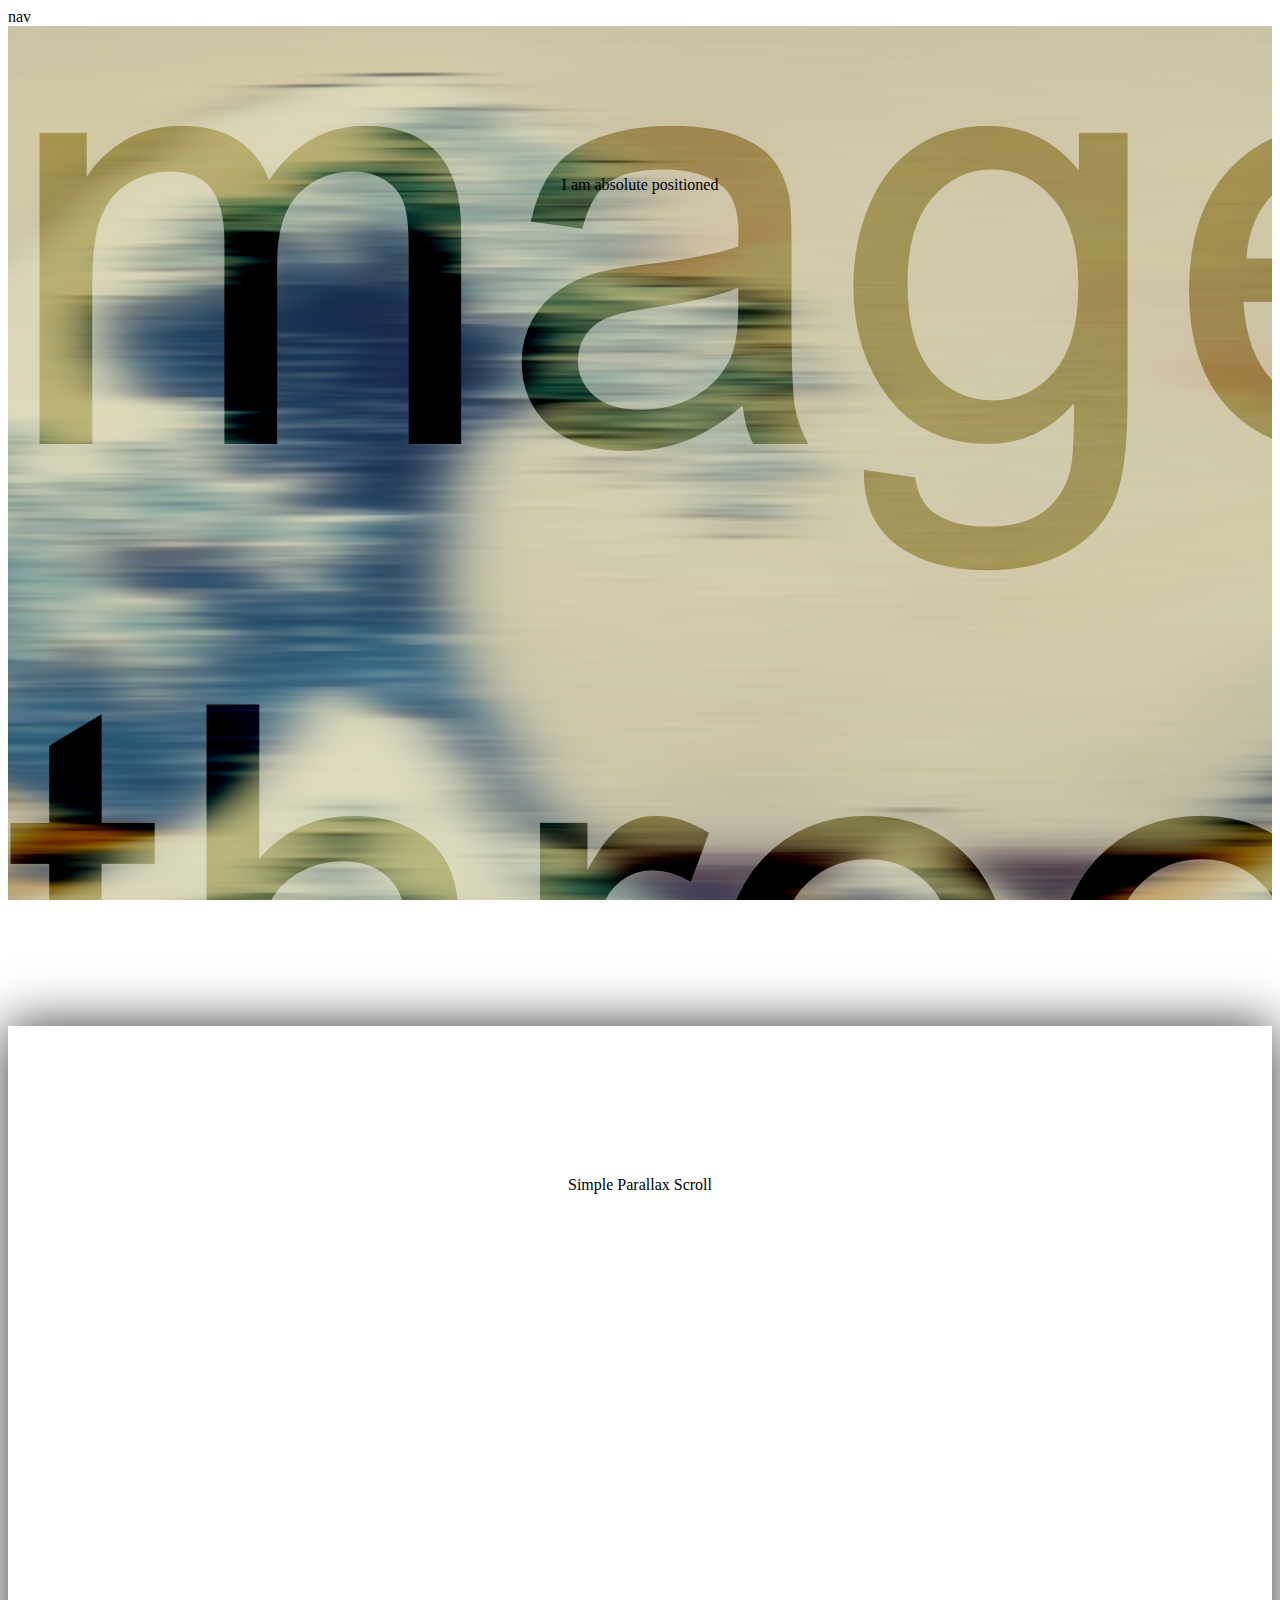
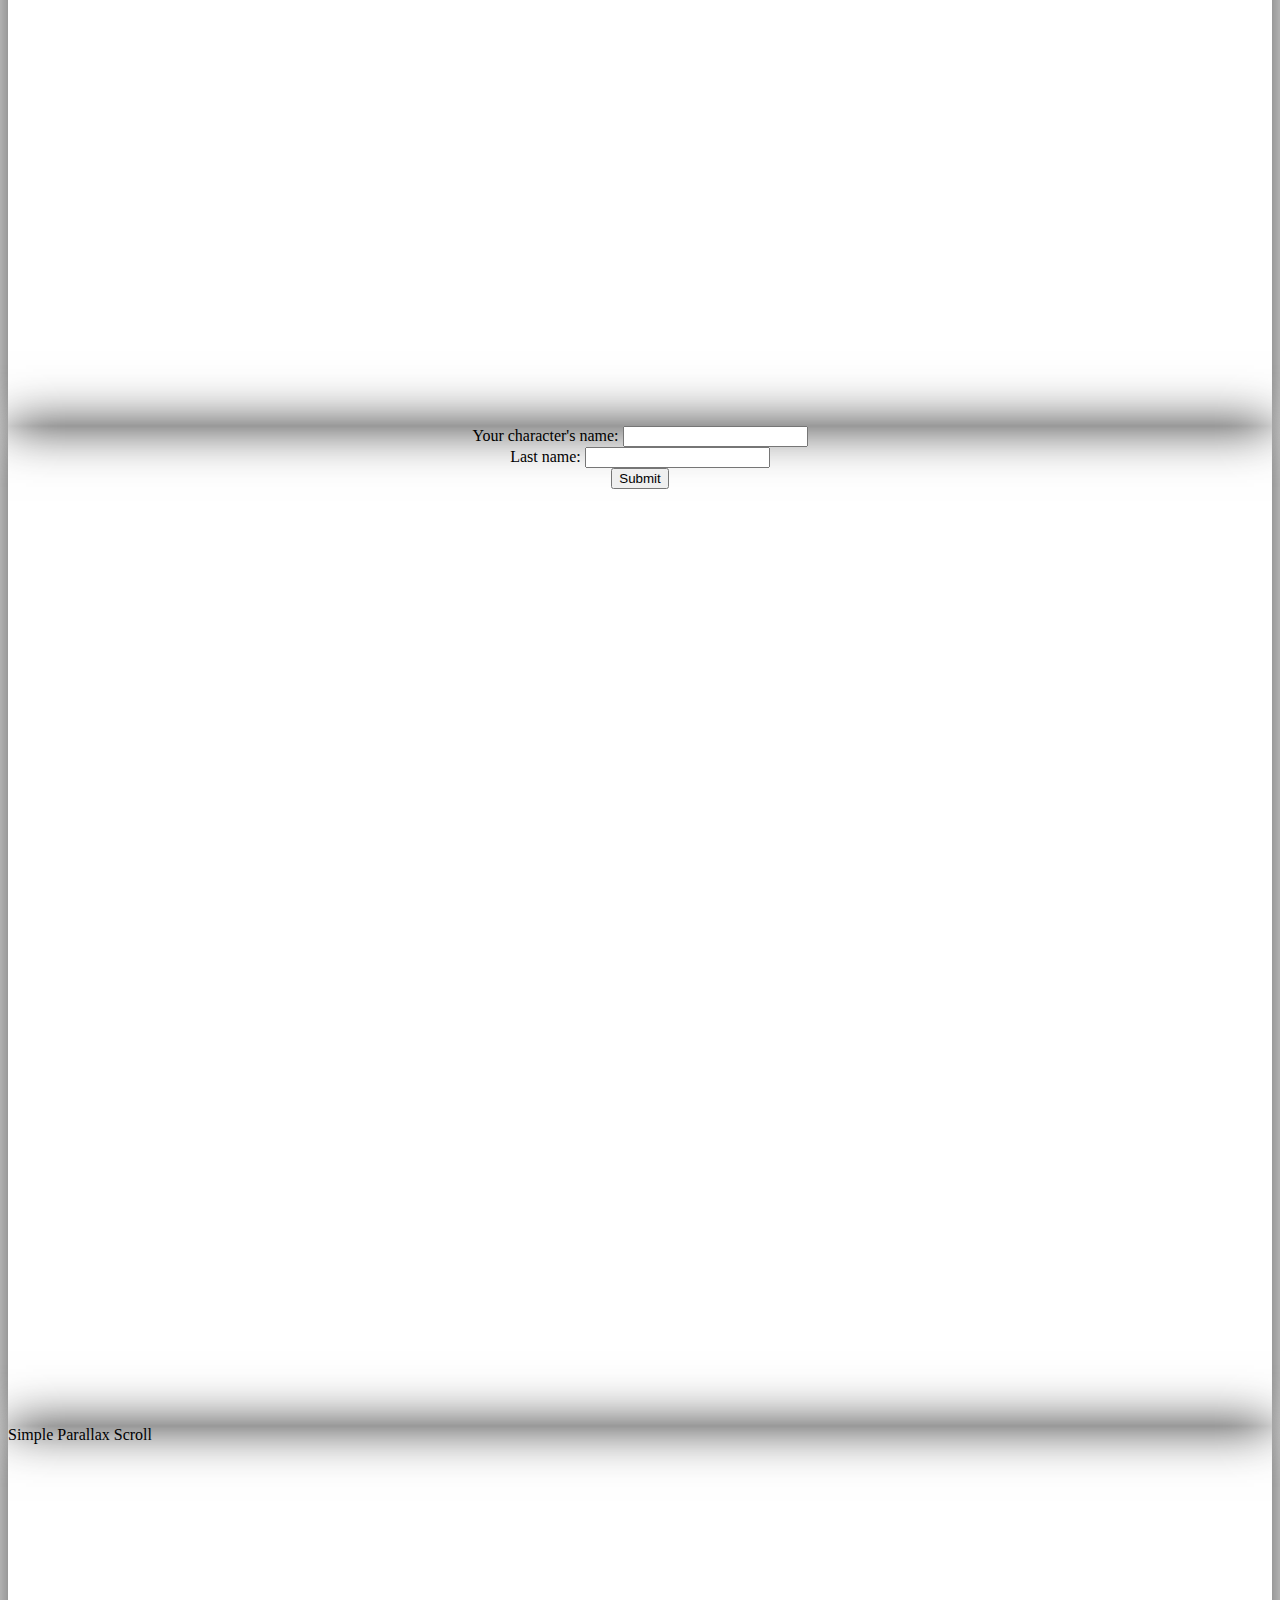
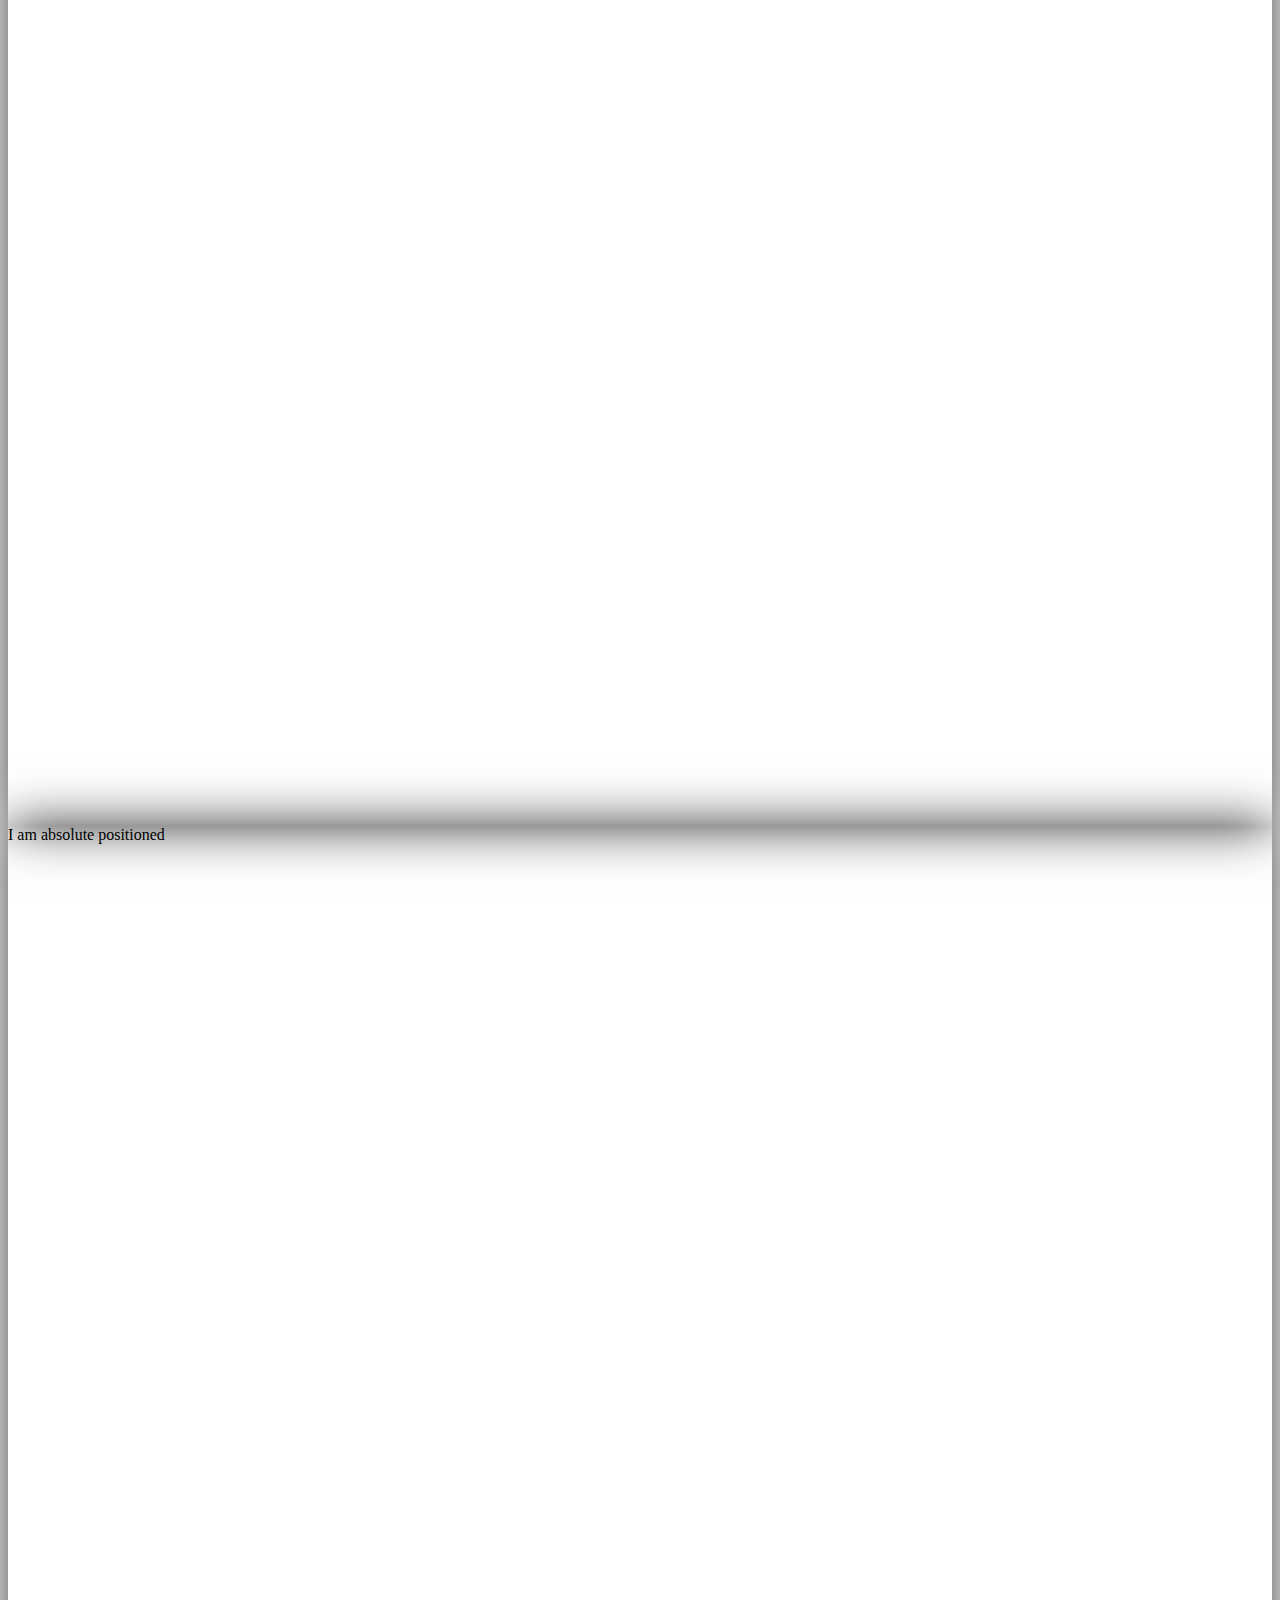
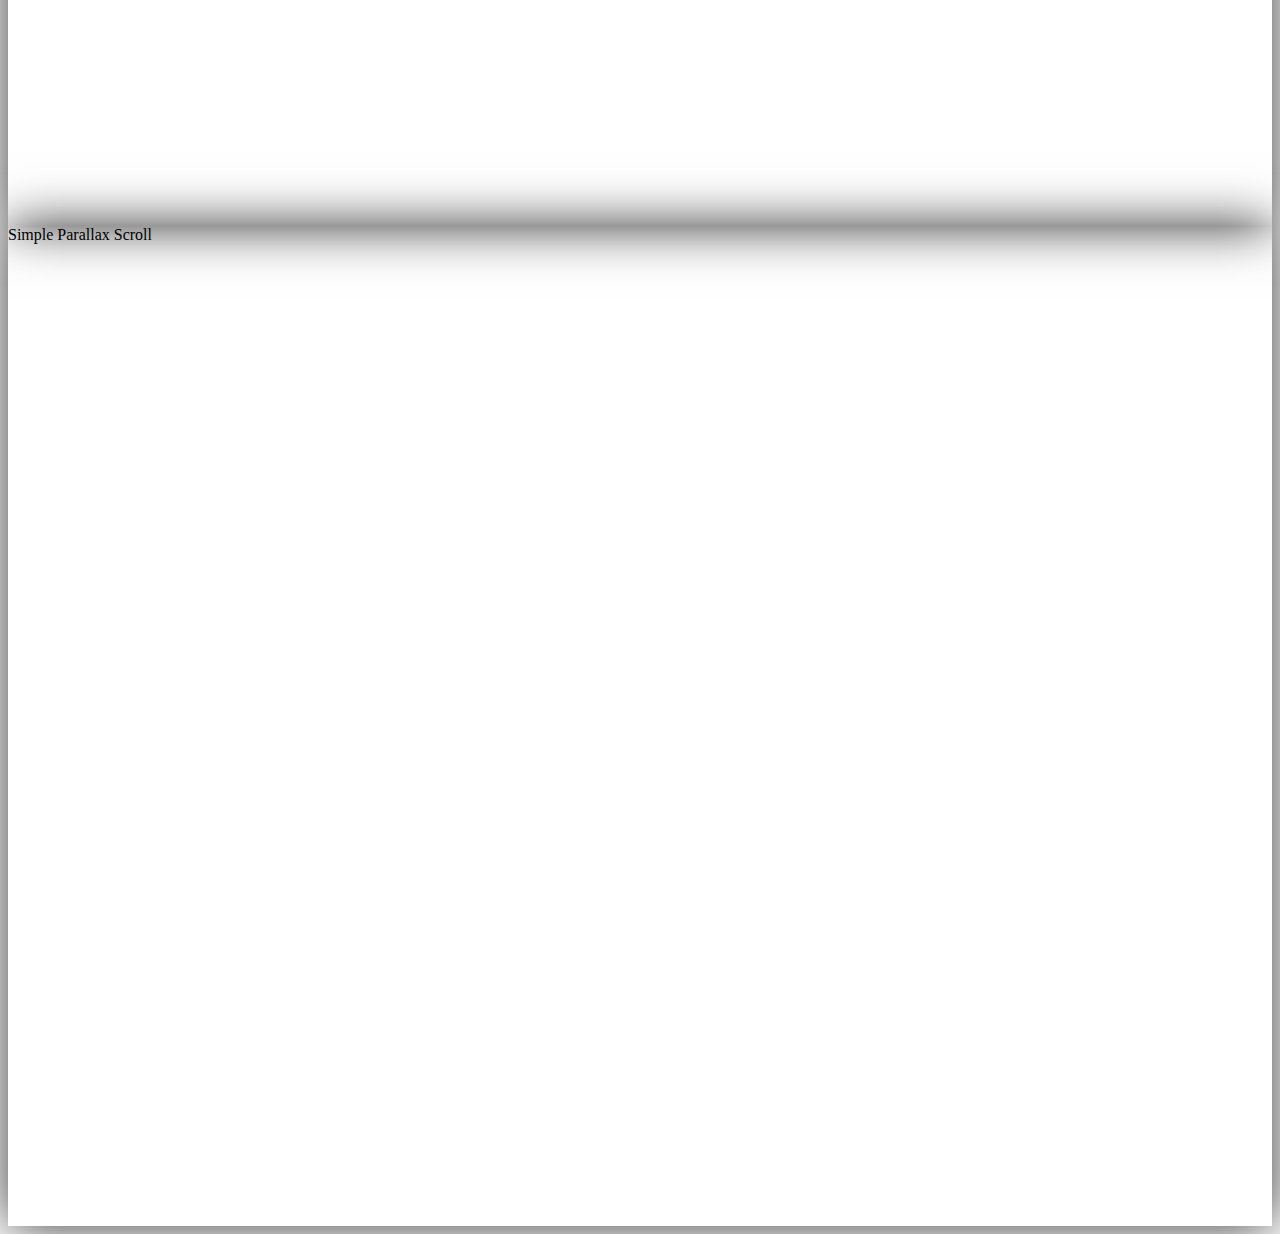
<file: index.html>
<!DOCTYPE html>
	<html>
	<head>
		<title>
			character creator
		</title>
<link rel="stylesheet" type="text/css" href="css/main.css">
	</head>

	<body>

<header>
	<nav>
nav
	</nav>
</header>

<section id="home" data-type="background" data-speed="10" class="pages">     
         <article>I am absolute positioned</article>
    </section>   
     
<section id="about" data-type="background" data-speed="10" class="pages">
         <article>Simple Parallax Scroll</article>
</section>

<section id="one" data-type="background" data-speed="10" class="pages">     
         <article><form action="demo_form.asp">
  Your character's name: <input type="text" name="fname"><br>
  Last name: <input type="text" name="lname"><br>
  <input type="submit" value="Submit">
</form>
</article>
    </section>   
     
<section id="two" data-type="background" data-speed="10" class="pages">
         <article>Simple Parallax Scroll</article>
</section>

<section id="three" data-type="background" data-speed="10" class="pages">     
         <article>I am absolute positioned</article>
    </section>   
     
<section id="four" data-type="background" data-speed="10" class="pages">
         <article>Simple Parallax Scroll</article>
</section>

<footer>
	 
</footer>

	<script src="js/jquery.js"></script>


	</body>
	</html>
</html>
</file>
<file: css/main.css>
#home { 
  background: url("/img/bg_image3.png") 50% 0 repeat fixed; min-height: 1000px; 
  height: 1000px; 
  margin: 0 auto; 
  width: 100%; 
  max-width: 1920px; 
  position: relative; 
}
 
#home article { 
  height: 458px; 
  position: absolute; 
  text-align: center; 
  top: 150px; 
  width: 100%; 
}
 
#about { 
  background: url("/img/zoom_blur_flame.png") 50% 0 repeat fixed; min-height: 1000px; 
  height: 1000px; 
  margin: 0 auto; 
  width: 100%; 
  max-width: 1920px; 
  position: relative; 
  -webkit-box-shadow: 0 0 50px rgba(0,0,0,0.8);
  box-shadow: 0 0 50px rgba(0,0,0,0.8);
}
 
#about article { 
  height: 458px; 
  position: absolute; 
  text-align: center; 
  top: 150px; 
  width: 100%; 
}

#one { 
  background: url("/img/bg_image1.png") 50% 0 repeat fixed; min-height: 1000px; 
  height: 1000px; 
  margin: 0 auto; 
  width: 100%; 
  max-width: 1920px; 
  position: relative; 
  -webkit-box-shadow: 0 0 50px rgba(0,0,0,0.8);
  box-shadow: 0 0 50px rgba(0,0,0,0.8);
  text-align: center;
}

#two { 
  background: url("/img/bg_image2.png") 50% 0 repeat fixed; min-height: 1000px; 
  height: 1000px; 
  margin: 0 auto; 
  width: 100%; 
  max-width: 1920px; 
  position: relative; 
  -webkit-box-shadow: 0 0 50px rgba(0,0,0,0.8);
  box-shadow: 0 0 50px rgba(0,0,0,0.8);
}

#three { 
  background: url("/img/bg_image3.png") 50% 0 repeat fixed; min-height: 1000px; 
  height: 1000px; 
  margin: 0 auto; 
  width: 100%; 
  max-width: 1920px; 
  position: relative; 
  -webkit-box-shadow: 0 0 50px rgba(0,0,0,0.8);
  box-shadow: 0 0 50px rgba(0,0,0,0.8);
}

#four { 
  background: url("/img/bg_image4.png") 50% 0 repeat fixed; min-height: 1000px; 
  height: 1000px; 
  margin: 0 auto; 
  width: 100%; 
  max-width: 1920px; 
  position: relative; 
  -webkit-box-shadow: 0 0 50px rgba(0,0,0,0.8);
  box-shadow: 0 0 50px rgba(0,0,0,0.8);
}
</file>
